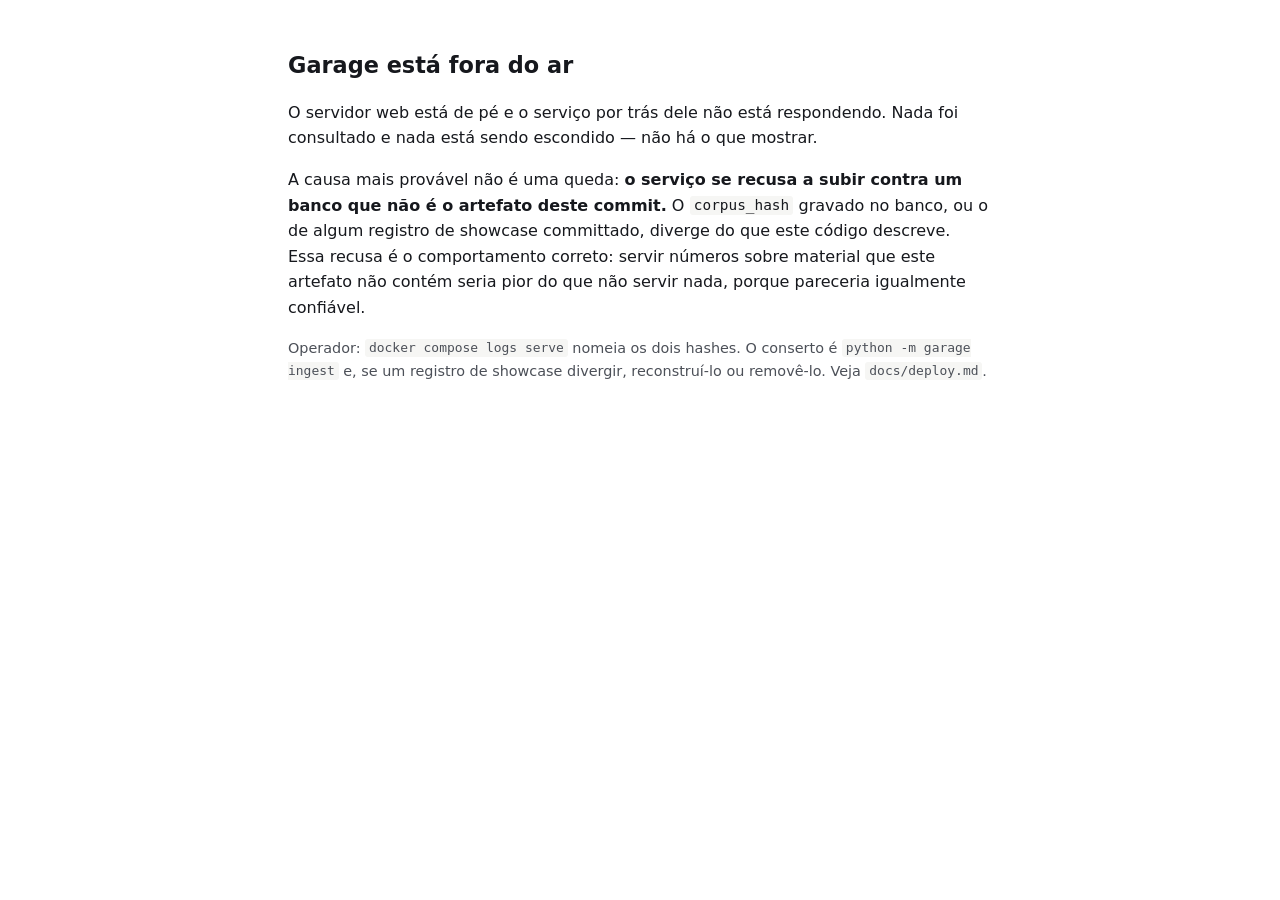
<file: deploy/unavailable.html>
<!doctype html>
<!--
  Served by Caddy when the application is not answering. It is a static file with no dependency on
  the thing that is down, which is the only way an error page is worth having.

  It says what is most likely wrong rather than "something went wrong", because in this system a 502
  has a dominant cause: the service refuses to start against a database that is not this commit's
  artifact, or against a showcase record built on another corpus (ADR-0002). That refusal is the
  system working. A page that read like a crash would send an operator looking for the wrong thing,
  and would tell a visitor that a glass box had gone opaque.
-->
<html lang="pt-BR">
  <head>
    <meta charset="utf-8" />
    <meta name="viewport" content="width=device-width, initial-scale=1" />
    <title>Garage — indisponível</title>
    <link rel="icon" href="data:," />
    <style>
      body {
        font: 16px/1.6 ui-sans-serif, system-ui, -apple-system, Segoe UI, Roboto, sans-serif;
        max-width: 44rem;
        margin: 3rem auto;
        padding: 0 1.25rem;
        color: #16181d;
        background: #ffffff;
      }
      @media (prefers-color-scheme: dark) {
        body { color: #e9ecf1; background: #14161a; }
        code { background: #1d2027; }
      }
      h1 { font-size: 1.4rem; }
      code {
        font-family: ui-monospace, SFMono-Regular, Menlo, Consolas, monospace;
        font-size: 0.9em;
        background: #f6f6f4;
        padding: 0.1em 0.3em;
        border-radius: 3px;
      }
      .aside { color: #4c5058; font-size: 0.9rem; }
      @media (prefers-color-scheme: dark) { .aside { color: #a8aeb9; } }
    </style>
  </head>
  <body>
    <h1>Garage está fora do ar</h1>
    <p>
      O servidor web está de pé e o serviço por trás dele não está respondendo. Nada foi consultado e
      nada está sendo escondido — não há o que mostrar.
    </p>
    <p>
      A causa mais provável não é uma queda: <strong>o serviço se recusa a subir contra um banco que
      não é o artefato deste commit.</strong> O <code>corpus_hash</code> gravado no banco, ou o de
      algum registro de showcase committado, diverge do que este código descreve. Essa recusa é o
      comportamento correto: servir números sobre material que este artefato não contém seria pior do
      que não servir nada, porque pareceria igualmente confiável.
    </p>
    <p class="aside">
      Operador: <code>docker compose logs serve</code> nomeia os dois hashes. O conserto é
      <code>python -m garage ingest</code> e, se um registro de showcase divergir,
      reconstruí-lo ou removê-lo. Veja <code>docs/deploy.md</code>.
    </p>
  </body>
</html>
</file>
